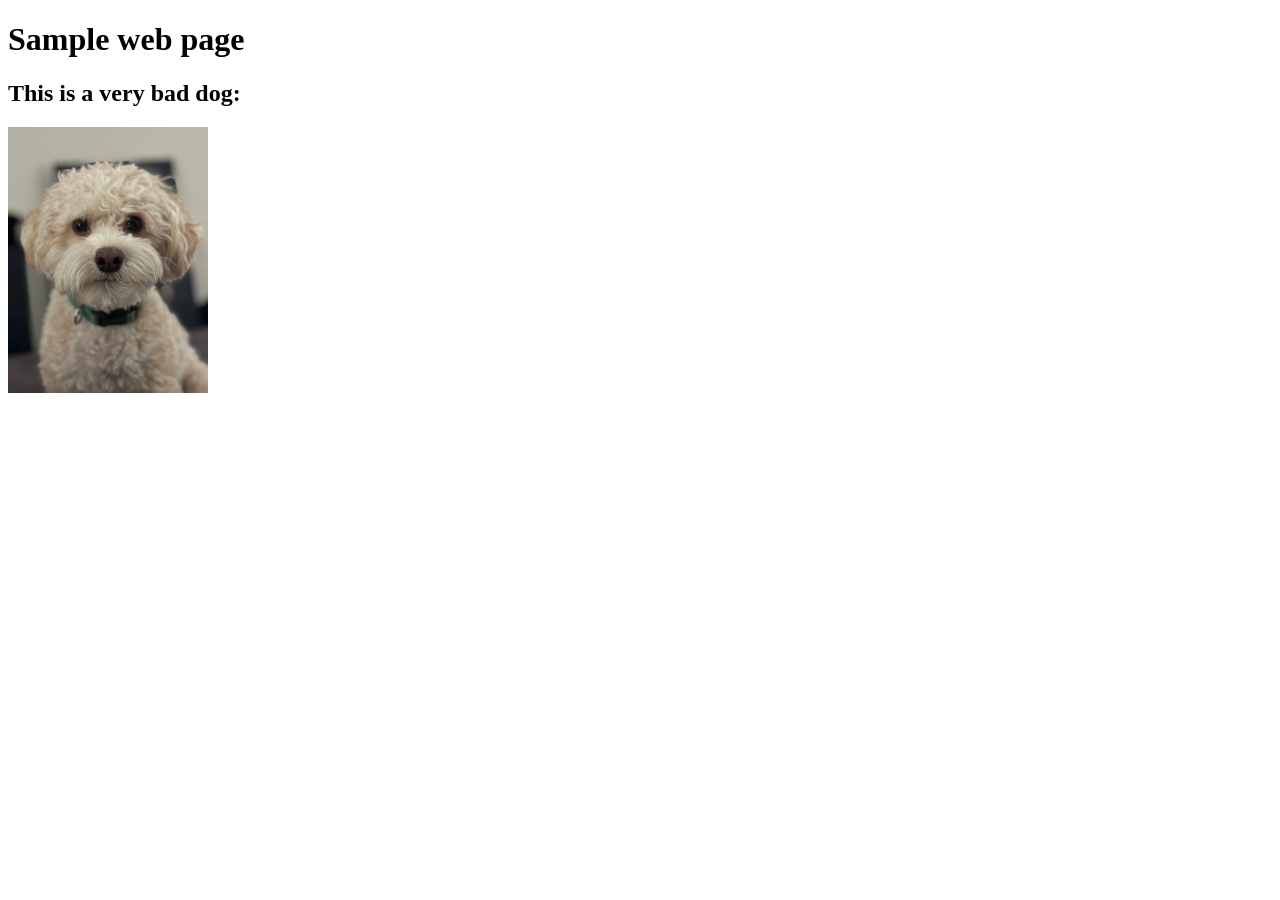
<file: Week 7/index.html>
<!DOCTYPE html>
<html>
<head> 
<meta charset="UTF-8">
<title>My first html page</title>
</head> 
<body>
<h1>Sample web page</h1>
<h2>This is a very bad dog:</h2>
<img src="./images/Noodles.jpg" width="200">
    
</body> 
</html>
</file>
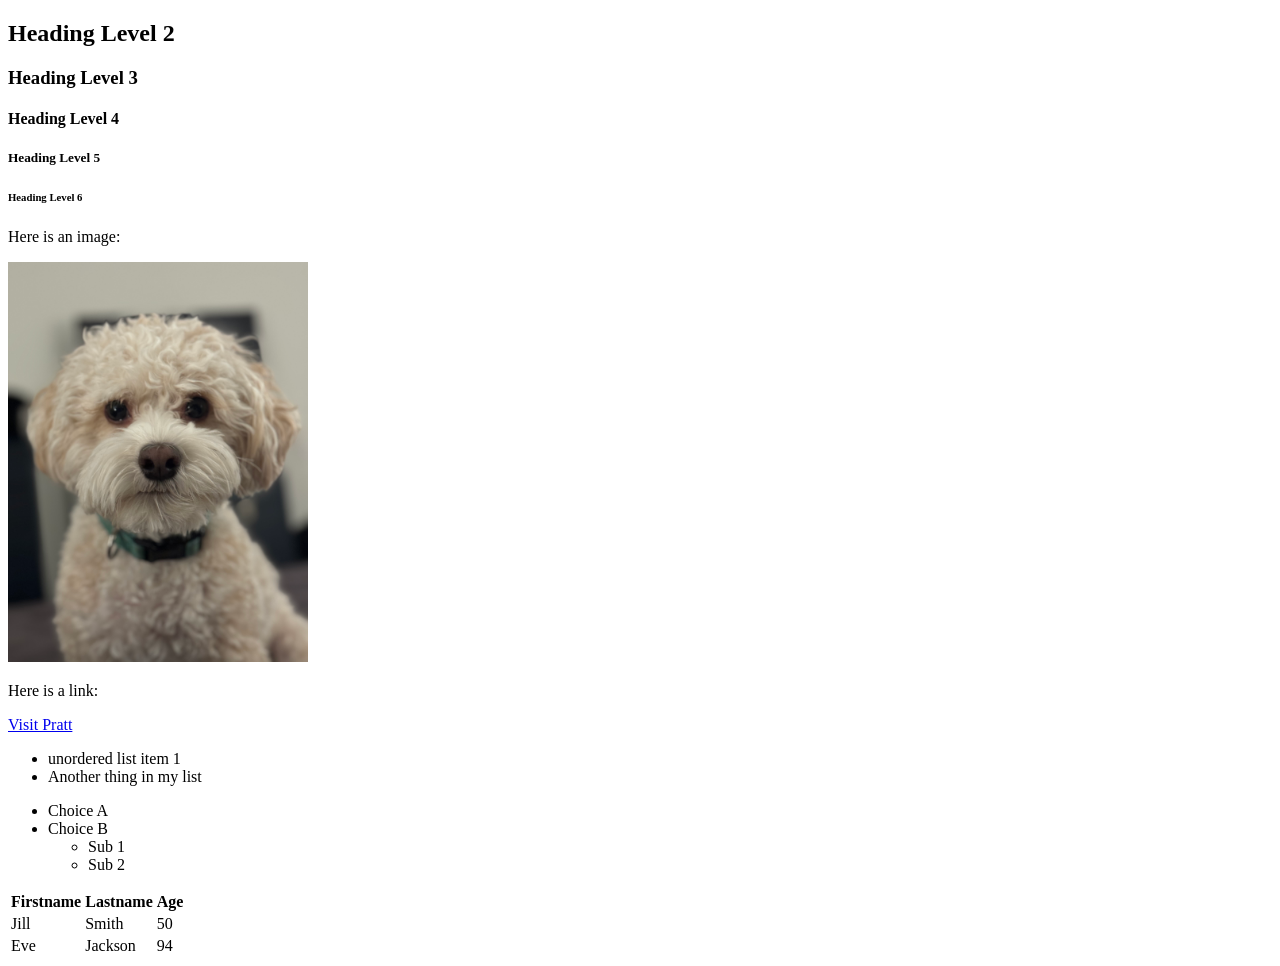
<file: helloworld1.html>
<!DOCTYPE html>
<html>
<head> 
<meta charset="UTF-8">
<title>My first html page</title>
</head> 
<body>
<h2>Heading Level 2</h2>
<h3>Heading Level 3</h3>
<h4>Heading Level 4</h4>
<h5>Heading Level 5</h5>
<h6>Heading Level 6</h6>
<p>Here is an image:</p>
<p></p>
<img src="Noodles.jpg" alt="Noodles the Cavapoo" width="300">
<br>
<p>Here is a link:</p>
<a href="http://www.pratt.edu">Visit Pratt</a>
    
<ul>
<li>unordered list item 1</li>
<li>Another thing in my list</li>
</ul>

<ul>
<li>Choice A</li>
<li>Choice B
<ul>
<li>Sub 1</li>
<li>Sub 2</li>
</ul>
</li>
</ul>

<table>
<tr>
<th>Firstname</th>
<th>Lastname</th>
<th>Age</th>
</tr>
<tr>
<td>Jill</td>
<td>Smith</td>
<td>50</td>
</tr>
<tr>
<td>Eve</td>
<td>Jackson</td>
<td>94</td>
</tr>
</table>

    
</body> 
</html>
</file>
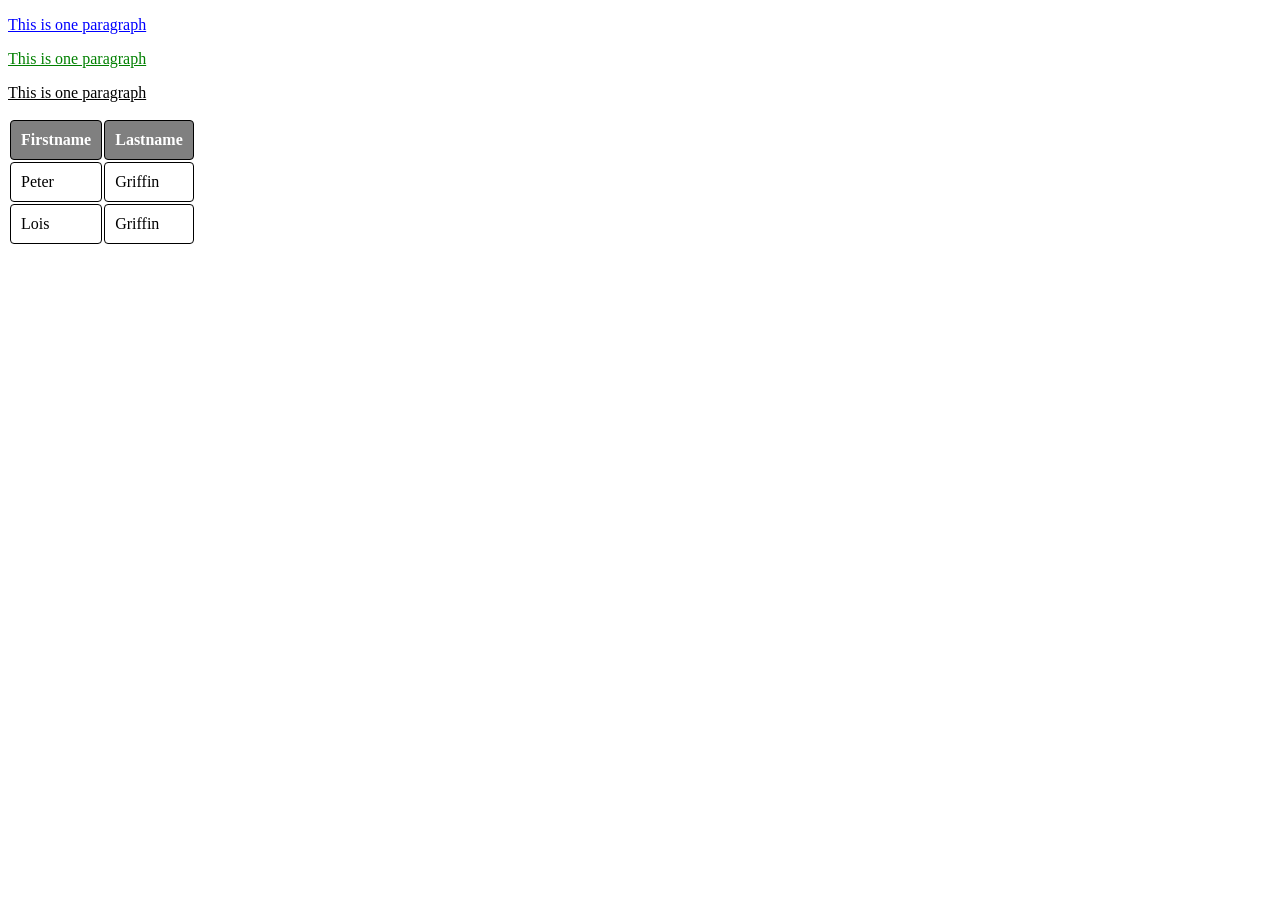
<file: week7cssexercise.html>
<!DOCTYPE html>
<html>
<head>
<meta charset="UTF-8">
<style>
p {
  color: blue;
  text-decoration: underline;
}
.greenparagraph {
  color: green;
}
#footer {
  color: black;
}
th, td {
 border: 1px solid black;
 padding: 10px;
 border-radius: 4px;
}
th {
background-color: grey;
color: white;
}
</style>
</head>
<p>
This is one paragraph
</p>
<p class="greenparagraph">
This is one paragraph
</p>
<p id="footer">
This is one paragraph
</p>
<body>
<table>
 <tr>
  <th>Firstname</th>
  <th>Lastname</th>
 </tr>
 <tr>
  <td>Peter</td>
  <td>Griffin</td>
 </tr>
 <tr>
  <td>Lois</td>
  <td>Griffin</td>
 </tr>
</table>
</body>
</html>
</file>
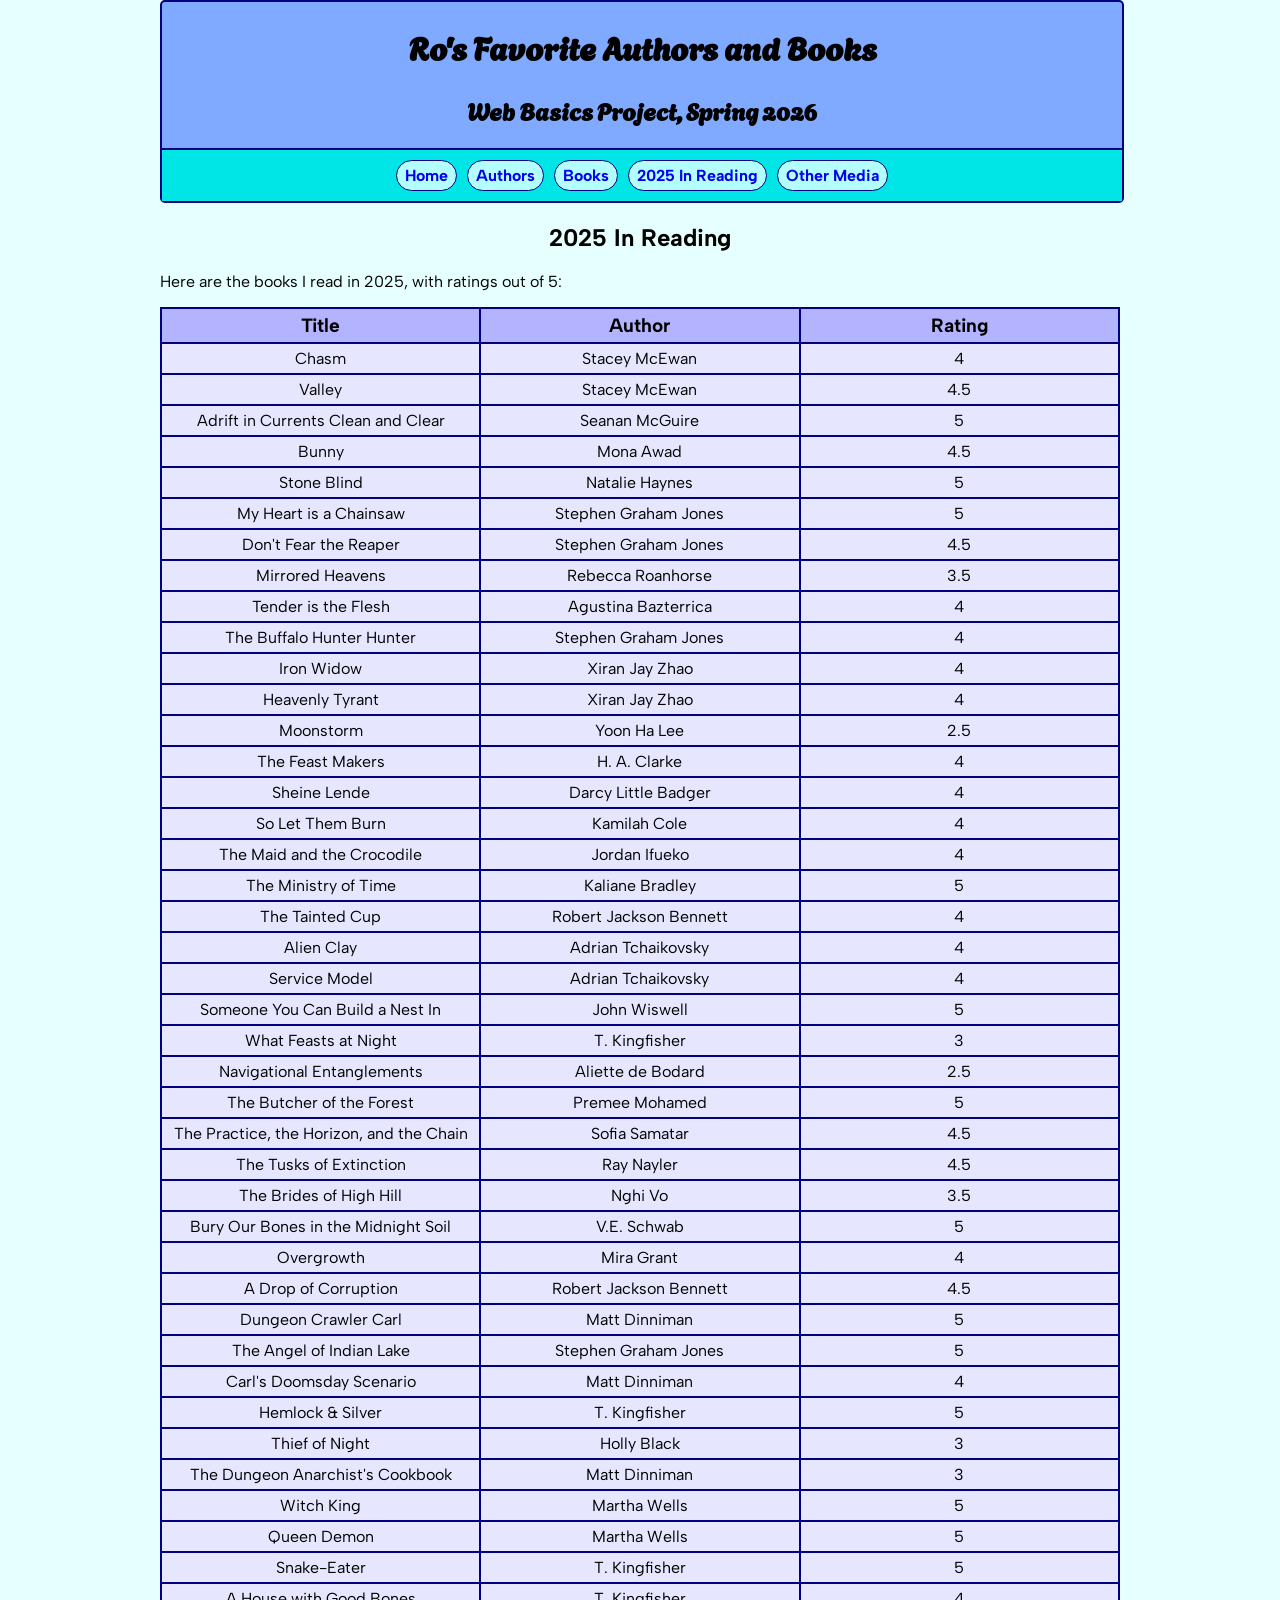
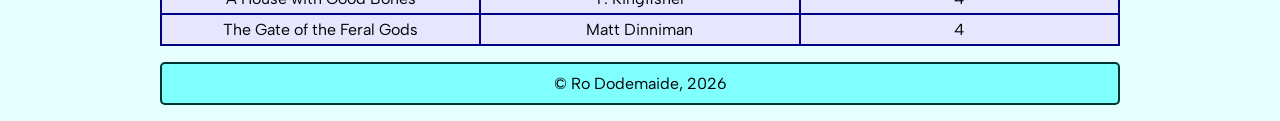
<file: webbasics/2025inreading.html>
<!DOCTYPE html>
<html lang="en">
<head>
    <meta charset="UTF-8">
    <meta name="viewport" content="width=device-width, initial-scale=1.0">
    <link rel="stylesheet" type="text/css" href="stylesheet.css">
    <link href='https://fonts.googleapis.com/css?family=Albert%20Sans' rel='stylesheet'>
    <link href='https://fonts.googleapis.com/css?family=Agbalumo' rel='stylesheet'>
    <title>My Web Basics Project - Homepage</title>
</head>
<body>
    <header>
        <h1>Ro's Favorite Authors and Books</h1>
        <h2>Web Basics Project, Spring 2026</h2>
        <div class="navigationbar">
            <a href="index.html">Home</a>
            <a href="authors.html">Authors</a>
            <a href="books.html">Books</a>
            <a href="2025inreading.html">2025 In Reading</a>
            <a href="othermedia.html">Other Media</a>
        </div>
    </header>
    <h2>2025 In Reading</h2>
    <p>Here are the books I read in 2025, with ratings out of 5:</p>
    <div class="booksreadcontainer">
        <div id="booksreadheadercontainer">
            <div>Title</div>
            <div>Author</div>
            <div>Rating</div>
        </div>
        <div>
            <div>Chasm</div>
            <div>Stacey McEwan</div>
            <div>4</div>
        </div>
        <div>
            <div>Valley</div>
            <div>Stacey McEwan</div>
            <div>4.5</div>
        </div>
        <div>
            <div>Adrift in Currents Clean and Clear</div>
            <div>Seanan McGuire</div>
            <div>5</div>
        </div>
        <div>
            <div>Bunny</div>
            <div>Mona Awad</div>
            <div>4.5</div>
        </div>
        <div>
            <div>Stone Blind</div>
            <div>Natalie Haynes</div>
            <div>5</div>
        </div>
        <div>
            <div>My Heart is a Chainsaw</div>
            <div>Stephen Graham Jones</div>
            <div>5</div>
        </div>
        <div>
            <div>Don't Fear the Reaper</div>
            <div>Stephen Graham Jones</div>
            <div>4.5</div>
        </div>
        <div>
            <div>Mirrored Heavens</div>
            <div>Rebecca Roanhorse</div>
            <div>3.5</div>
        </div>
        <div>
            <div>Tender is the Flesh</div>
            <div>Agustina Bazterrica</div>
            <div>4</div>
        </div>
        <div>
            <div>The Buffalo Hunter Hunter</div>
            <div>Stephen Graham Jones</div>
            <div>4</div>
        </div>
        <div>
            <div>Iron Widow</div>
            <div>Xiran Jay Zhao</div>
            <div>4</div>
        </div>
        <div>
            <div>Heavenly Tyrant</div>
            <div>Xiran Jay Zhao</div>
            <div>4</div>
        </div>
        <div>
            <div>Moonstorm</div>
            <div>Yoon Ha Lee</div>
            <div>2.5</div>
        </div>
        <div>
            <div>The Feast Makers</div>
            <div>H. A. Clarke</div>
            <div>4</div>
        </div>
        <div>
            <div>Sheine Lende</div>
            <div>Darcy Little Badger</div>
            <div>4</div>
        </div>
        <div>
            <div>So Let Them Burn</div>
            <div>Kamilah Cole</div>
            <div>4</div>
        </div>
        <div>
            <div>The Maid and the Crocodile</div>
            <div>Jordan Ifueko</div>
            <div>4</div>
        </div>
        <div>
            <div>The Ministry of Time</div>
            <div>Kaliane Bradley</div>
            <div>5</div>
        </div>
        <div>
            <div>The Tainted Cup</div>
            <div>Robert Jackson Bennett</div>
            <div>4</div>
        </div>
        <div>
            <div>Alien Clay</div>
            <div>Adrian Tchaikovsky</div>
            <div>4</div>
        </div>
        <div>
            <div>Service Model</div>
            <div>Adrian Tchaikovsky</div>
            <div>4</div>
        </div>
        <div>
            <div>Someone You Can Build a Nest In</div>
            <div>John Wiswell</div>
            <div>5</div>
        </div>
        <div>
            <div>What Feasts at Night</div>
            <div>T. Kingfisher</div>
            <div>3</div>
        </div>
        <div>
            <div>Navigational Entanglements</div>
            <div>Aliette de Bodard</div>
            <div>2.5</div>
        </div>
        <div>
            <div>The Butcher of the Forest</div>
            <div>Premee Mohamed</div>
            <div>5</div>
        </div>
        <div>
            <div>The Practice, the Horizon, and the Chain</div>
            <div>Sofia Samatar</div>
            <div>4.5</div>
        </div>
        <div>
            <div>The Tusks of Extinction</div>
            <div>Ray Nayler</div>
            <div>4.5</div>
        </div>
        <div>
            <div>The Brides of High Hill</div>
            <div>Nghi Vo</div>
            <div>3.5</div>
        </div>
        <div>
            <div>Bury Our Bones in the Midnight Soil</div>
            <div>V.E. Schwab</div>
            <div>5</div>
        </div>
        <div>
            <div>Overgrowth</div>
            <div>Mira Grant</div>
            <div>4</div>
        </div>
        <div>
            <div>A Drop of Corruption</div>
            <div>Robert Jackson Bennett</div>
            <div>4.5</div>
        </div>
        <div>
            <div>Dungeon Crawler Carl</div>
            <div>Matt Dinniman</div>
            <div>5</div>
        </div>
        <div>
            <div>The Angel of Indian Lake</div>
            <div>Stephen Graham Jones</div>
            <div>5</div>
        </div>
        <div>
            <div>Carl's Doomsday Scenario</div>
            <div>Matt Dinniman</div>
            <div>4</div>
        </div>
        <div>
            <div>Hemlock & Silver</div>
            <div>T. Kingfisher</div>
            <div>5</div>
        </div>
        <div>
            <div>Thief of Night</div>
            <div>Holly Black</div>
            <div>3</div>
        </div>
        <div>
            <div>The Dungeon Anarchist's Cookbook</div>
            <div>Matt Dinniman</div>
            <div>3</div>
        </div>
        <div>
            <div>Witch King</div>
            <div>Martha Wells</div>
            <div>5</div>
        </div>
        <div>
            <div>Queen Demon</div>
            <div>Martha Wells</div>
            <div>5</div>
        </div>
        <div>
            <div>Snake-Eater</div>
            <div>T. Kingfisher</div>
            <div>5</div>
        </div>
        <div>
            <div>A House with Good Bones</div>
            <div>T. Kingfisher</div>
            <div>4</div>
        </div>
        <div>
            <div>The Gate of the Feral Gods</div>
            <div>Matt Dinniman</div>
            <div>4</div>
        </div>
    </div>
    <p id="footer">© Ro Dodemaide, 2026</p>
</body>
</html>
</file>
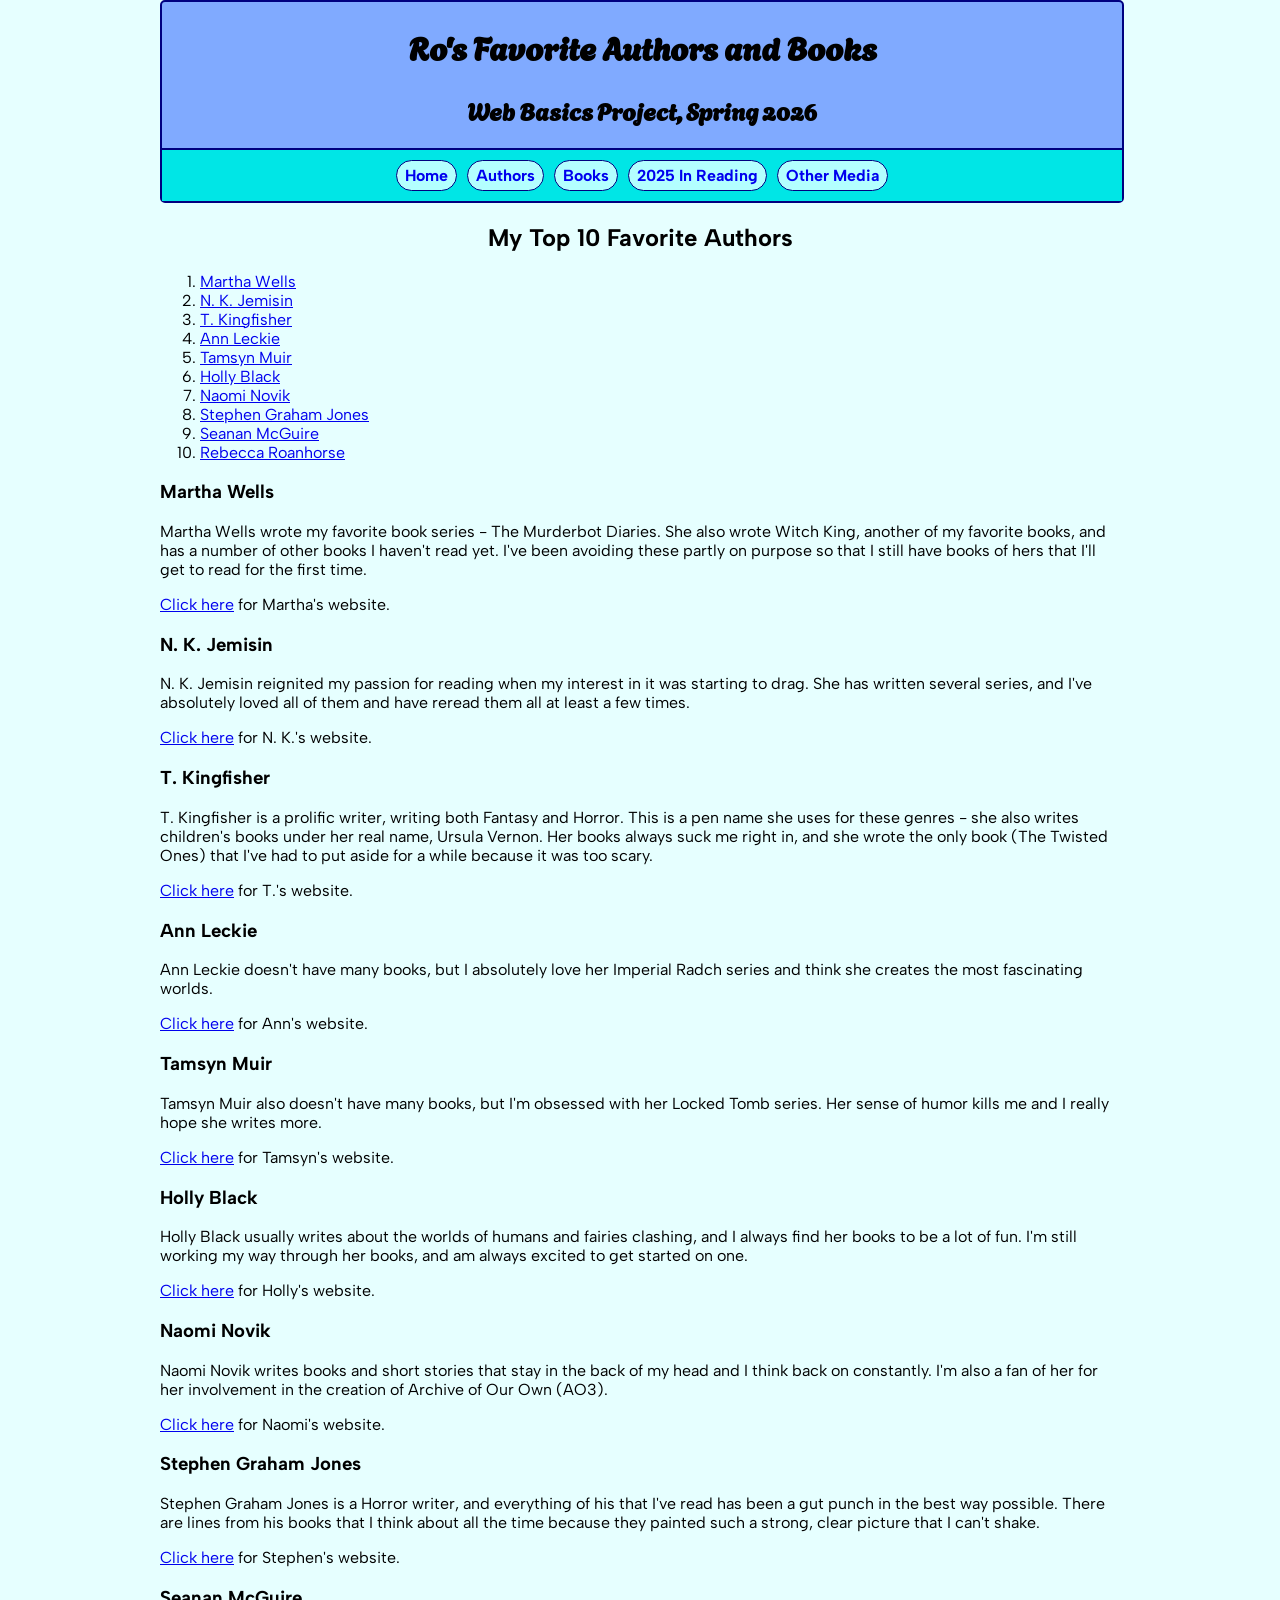
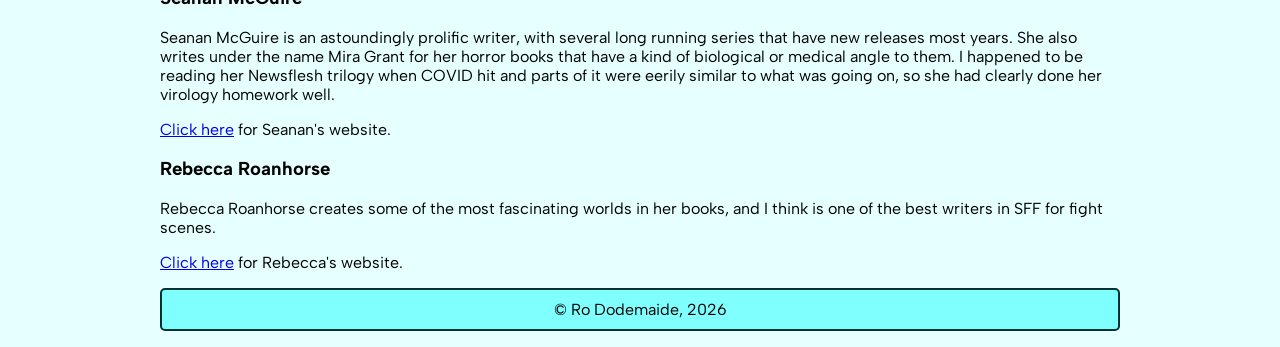
<file: webbasics/authors.html>
<!DOCTYPE html>
<html lang="en">
<head>
    <meta charset="UTF-8">
    <meta name="viewport" content="width=device-width, initial-scale=1.0">
    <link rel="stylesheet" type="text/css" href="stylesheet.css">
    <link href='https://fonts.googleapis.com/css?family=Albert%20Sans' rel='stylesheet'>
    <link href='https://fonts.googleapis.com/css?family=Agbalumo' rel='stylesheet'>
    <title>My Web Basics Project - Homepage</title>
</head>
<body>
    <header>
        <h1>Ro's Favorite Authors and Books</h1>
        <h2>Web Basics Project, Spring 2026</h2>
        <div class="navigationbar">
            <a href="index.html">Home</a>
            <a href="authors.html">Authors</a>
            <a href="books.html">Books</a>
            <a href="2025inreading.html">2025 In Reading</a>
            <a href="othermedia.html">Other Media</a>
        </div>
    </header>
    <h2>My Top 10 Favorite Authors</h2>
    <ol>
        <li><a href='#martha-wells'>Martha Wells</a></li>
        <li><a href='#nk-jemisin'>N. K. Jemisin</a></li>
        <li><a href='#t-kingfisher'>T. Kingfisher</a></li>
        <li><a href='#ann-leckie'>Ann Leckie</a></li>
        <li><a href='#tamsyn-muir'>Tamsyn Muir</a></li>
        <li><a href='#holly-black'>Holly Black</a></li>
        <li><a href='#naomi-novik'>Naomi Novik</a></li>
        <li><a href='#stephen-g-jones'>Stephen Graham Jones</a></li>
        <li><a href='#seanan-mcguire'>Seanan McGuire</a></li>
        <li><a href='#rebecca-roanhorse'>Rebecca Roanhorse</a></li>
    </ol>
    <h3 id='martha-wells'>Martha Wells</h3>
        <p>Martha Wells wrote my favorite book series - The Murderbot Diaries.  She also wrote Witch King, another of my favorite books, and has a number of other books I haven't read yet.  I've been avoiding these partly on purpose so that I still have books of hers that I'll get to read for the first time.</p> 
        <p><a href="https://www.marthawells.com/" target="_blank">Click here</a> for Martha's website.</p>
    <h3 id='nk-jemisin'>N. K. Jemisin</h3>
        <p>N. K. Jemisin reignited my passion for reading when my interest in it was starting to drag.  She has written several series, and I've absolutely loved all of them and have reread them all at least a few times.</p>
        <p><a href="https://nkjemisin.com/" target="_blank">Click here</a> for N. K.'s website.</p>
    <h3 id='t-kingfisher'>T. Kingfisher</h3>
        <p>T. Kingfisher is a prolific writer, writing both Fantasy and Horror.  This is a pen name she uses for these genres - she also writes children's books under her real name, Ursula Vernon.  Her books always suck me right in, and she wrote the only book (The Twisted Ones) that I've had to put aside for a while because it was too scary.</p>
        <p><a href="https://redwombatstudio.com/" target="_blank">Click here</a> for T.'s website.</p>
    <h3 id='ann-leckie'>Ann Leckie</h3>
        <p>Ann Leckie doesn't have many books, but I absolutely love her Imperial Radch series and think she creates the most fascinating worlds.</p>
        <p><a href="https://annleckie.com/" target="_blank">Click here</a> for Ann's website.</p>
    <h3 id='tamsyn-muir'>Tamsyn Muir</h3>
        <p>Tamsyn Muir also doesn't have many books, but I'm obsessed with her Locked Tomb series.  Her sense of humor kills me and I really hope she writes more.</p>
        <p><a href="https://tamsynmuir.com/" target="_blank">Click here</a> for Tamsyn's website.</p>
    <h3 id='holly-black'>Holly Black</h3>
        <p>Holly Black usually writes about the worlds of humans and fairies clashing, and I always find her books to be a lot of fun.  I'm still working my way through her books, and am always excited to get started on one.</p>
        <p><a href="https://blackholly.com/" target="_blank">Click here</a> for Holly's website.</p>
    <h3 id='naomi-novik'>Naomi Novik</h3>
        <p>Naomi Novik writes books and short stories that stay in the back of my head and I think back on constantly.  I'm also a fan of her for her involvement in the creation of Archive of Our Own (AO3).</p>
        <p><a href="https://naominovik.com/" target="_blank">Click here</a> for Naomi's website.</p>
    <h3 id='stephen-g-jones'>Stephen Graham Jones</h3>
        <p>Stephen Graham Jones is a Horror writer, and everything of his that I've read has been a gut punch in the best way possible.  There are lines from his books that I think about all the time because they painted such a strong, clear picture that I can't shake.</p>
        <p><a href="https://www.stephengrahamjones.com/" target="_blank">Click here</a> for Stephen's website.</p>
    <h3 id='seanan-mcguire'>Seanan McGuire</h3>
        <p>Seanan McGuire is an astoundingly prolific writer, with several long running series that have new releases most years.  She also writes under the name Mira Grant for her horror books that have a kind of biological or medical angle to them.  I happened to be reading her Newsflesh trilogy when COVID hit and parts of it were eerily similar to what was going on, so she had clearly done her virology homework well.</p>
        <p><a href="https://www.seananmcguire.com/" target="_blank">Click here</a> for Seanan's website.</p>
    <h3 id='rebecca-roanhorse'>Rebecca Roanhorse</h3>
        <p>Rebecca Roanhorse creates some of the most fascinating worlds in her books, and I think is one of the best writers in SFF for fight scenes.</p>
        <p><a href="https://rebeccaroanhorse.com/" target="_blank">Click here</a> for Rebecca's website.</p>
    <p id="footer">© Ro Dodemaide, 2026</p>
</body>
</html>
</file>
<file: webbasics/stylesheet.css>
body {
    background-color: #e6ffff;
    font-family: 'Albert Sans';
    max-width: 960px;
    margin:auto;
}
header {
    text-align: center;
    width: 100%;
    font-family: 'Agbalumo';
    position: sticky;
    top: 0;
    background-color: #80aaff;
    border: 2px solid #000080;
    border-radius: 5px;
}
.navigationbar {
    font-family: 'Albert Sans';
    background-color: #00e6e6;
    padding: 10px;
    border-top: 2px solid #000080;
    display: flex;
    align-items: center;
    justify-content:center;
    gap: 10px;
}
.navigationbar > a {
    background-color: #b3ffff;
    border: 1.5px solid #000080;
    border-radius: 16px;
    padding: 5px 8px;
    font-weight: bold;
    text-decoration: none;
}
h2 {
    text-align: center;
}
#footer {
    text-align: center;
    background-color: #80ffff;
    border: 2px solid #003333;
    border-radius: 5px;
    padding: 10px;
}
.bookcontainer {
    display: flex;
    align-items: stretch;
    background-color: #4dffff;
    border: 2px solid #000080;
    margin-bottom: 10px;
}
.bookimage {
    width: 150px;
    border-right: 2px solid #000080;
}
.bookinfo {
    flex-grow: 1;
}
.bookinfo > p {
    padding: 10px;
}
.bookinfo > h3 {
    background-color: #00e6e6;
    padding: 10px;
    border-bottom: 2px solid #000080;
    margin: 0px;
}
.bookcover {
    display: block;
    width: 150px;
}
.booksreadcontainer > div {
    display: flex;
    background-color: #e6e6ff;
    border: 2px solid #000080;
    border-top: 0;
    border-right: 0;
    text-align: center;
    justify-content: center;
}
.booksreadcontainer > div > div {
    width: 33.3%;
    padding: 5px;
    border-right: 2px solid #000080;
}
#booksreadheadercontainer {
    background-color: #b3b3ff;
    border-top: 2px solid #000080;
    font-size: larger;
    font-weight: bold;
}
</file>
